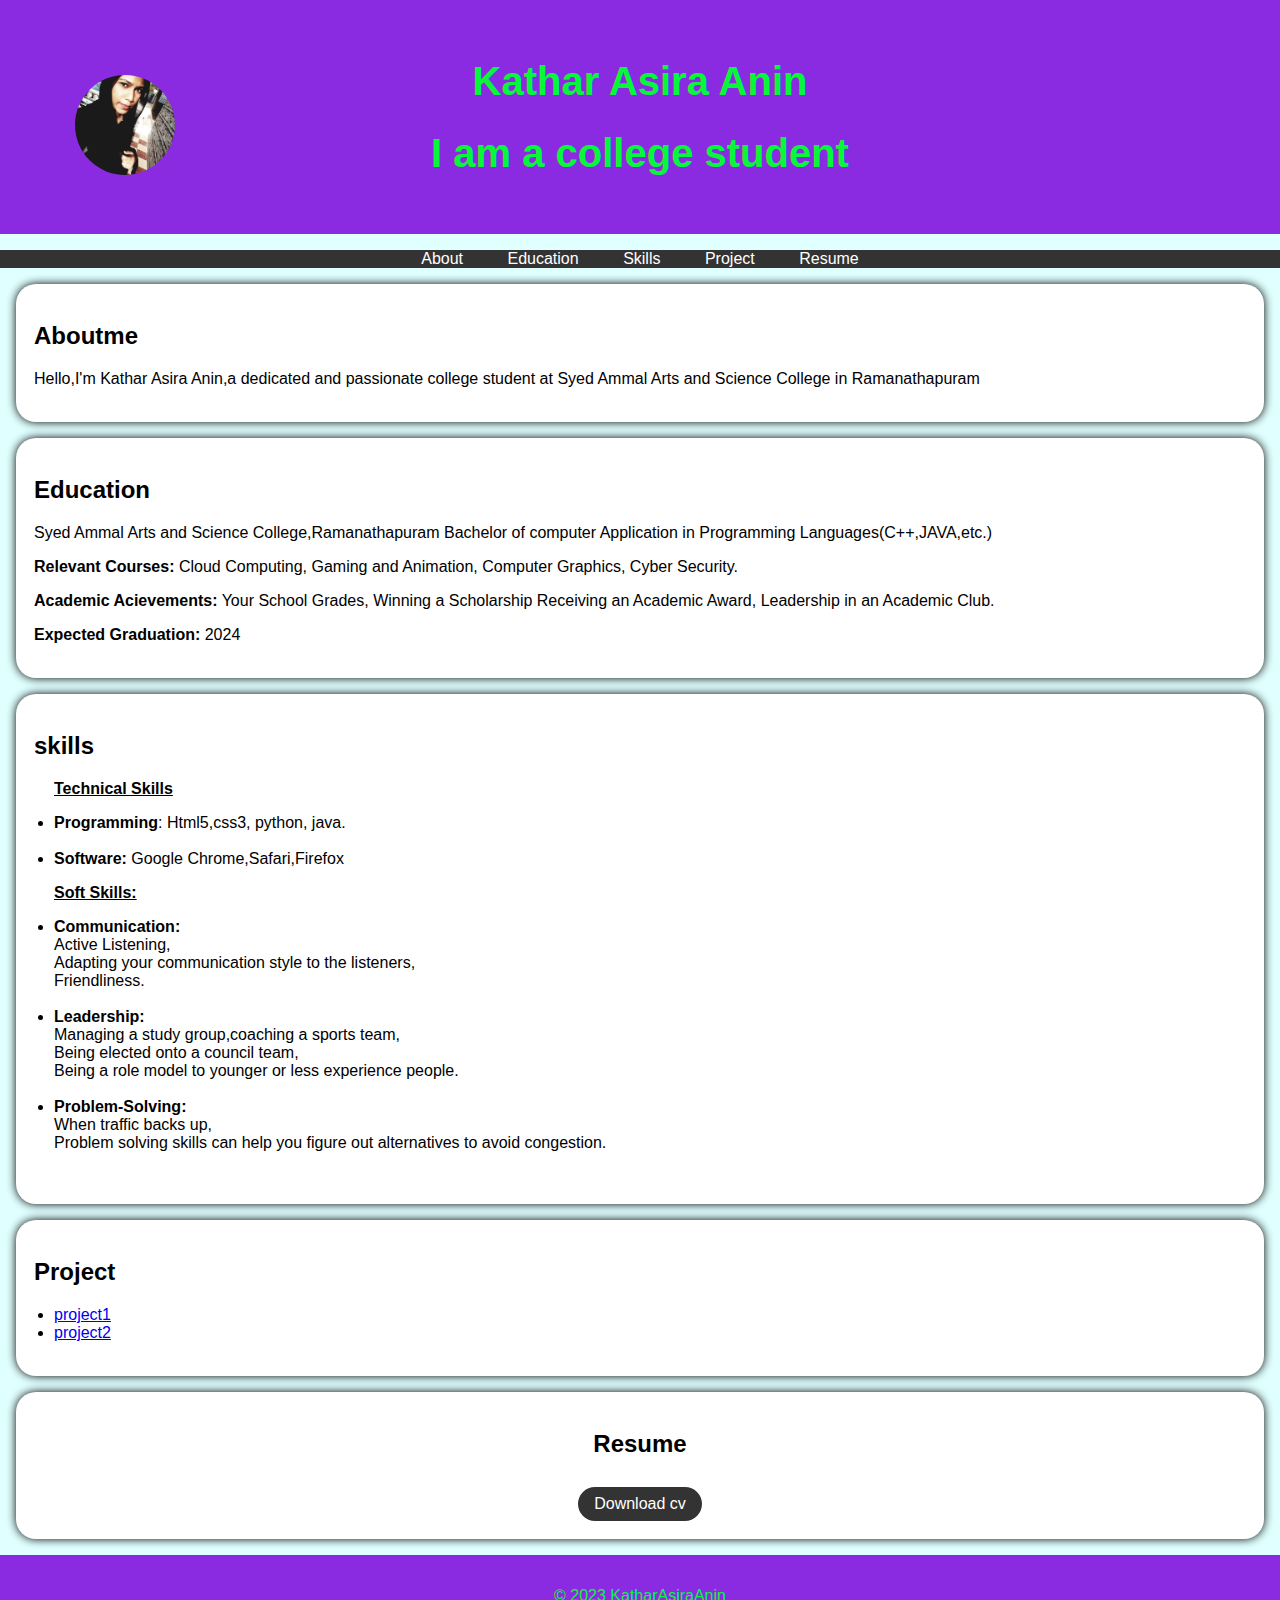
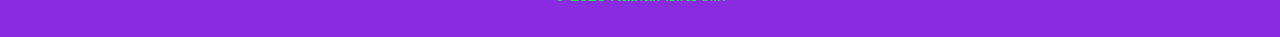
<file: index.html>
<!DOCTYPE html>
<html lang="en"

<head>
    <meta charset="UTF-8">
<meta name="viewport" content="width=device-width,initial-scale=1.0">
<title>photofolio</title>

<link rel="stylesheet" href="style.css">
<script src="script.js"></script>
</head>

<body>
    <header>
        <div class="header-content">
            <img src="profile.png.png" alt="my picture" class="profile-picture">
            <h1>Kathar Asira Anin</h1>
            <h1>I am a college student</h1>
        </div>
    </header>
    <nav>
        <ul>
            <li><a href="#about">About</a></li>
            <li><a href="#education">Education</a></li>
            <li><a href="#skills">Skills</a></li>
            <li><a href="#project">Project</a></li>
            <li><a href="#resume">Resume</a></li>
        </ul>

    </nav>

    <section id="about">
        <div class="section-content">
            <h2>Aboutme</h2>
            <p>Hello,I'm Kathar Asira Anin,a dedicated and passionate college student at Syed Ammal Arts and Science
                College in Ramanathapuram</p>
</div>
</section>

<section id="education">
    <div class="section-content">
        <h2>Education</h2>
        <p>Syed Ammal Arts and Science College,Ramanathapuram
            Bachelor of computer Application in Programming Languages(C++,JAVA,etc.) </p>
            <p> <b>Relevant Courses:</b>
            Cloud Computing,
            Gaming and Animation,
            Computer Graphics,
            Cyber Security.</p>
            <p><b>Academic Acievements:</b>
            Your School Grades,
        Winning  a Scholarship
    Receiving an Academic Award,
Leadership in an Academic Club.
<p>
    <p> <b>Expected Graduation:</b> 2024</p>
    </div>
</section>

<section id="skills">
    <div class="section-content">
        <h2>skills</h2>
        <ul>
            <u>
            <p><b>Technical Skills</b>
            <p>
                </u>
                <li><b>Programming</b>:
                Html5,css3,
                python,
                java.
            </li><br>
            <li><b>Software:</b> Google Chrome,Safari,Firefox</li>
  </ul>

  <ul>
    <u>
        <p><b>Soft Skills:</b></p>
        </u>
<li><b>Communication:</b><br>

    Active Listening,<br>
    Adapting your communication style to the listeners, <br>
    Friendliness.</li><br>

    <li> <b>Leadership:</b><br>
    Managing a study group,coaching a sports team,<br>
    Being elected onto a council team,<br>
    Being a role model to younger or less experience people.</li><br>

    <li><b>Problem-Solving:</b><br>
        When traffic backs up,<br>Problem solving skills can help you figure out alternatives to avoid
        congestion.</li><br>

    </ul>
    </div>
    </section>

    <section id="project">
        <div class="section-content">
            <h2>Project</h2>

            <ul>
                <li><a
                       href="https://studio.openweaver.com/apps/asiraanin710/Green%20world">project1</a>
                </li>
                <li><a href="length.html">project2</a></li>
                </ul>
                </div>
            </section>

            <section id="resume">
                <center>
                    <div class="section-content">
                        <h2>Resume</h2>
                        <a href="myresume.pdf" class="download-button">Download cv</a>
                        </div>
                        </center>
</section>

<footer>
    <p>&copy; 2023 KatharAsiraAnin</p>
    </footer>


    </body>

    </html>
</footer>
                    </div>
                </center>
            </section>
                </li>
            </ul>
        </div>
    </section>



    </li>

    </div>
</section>
</file>
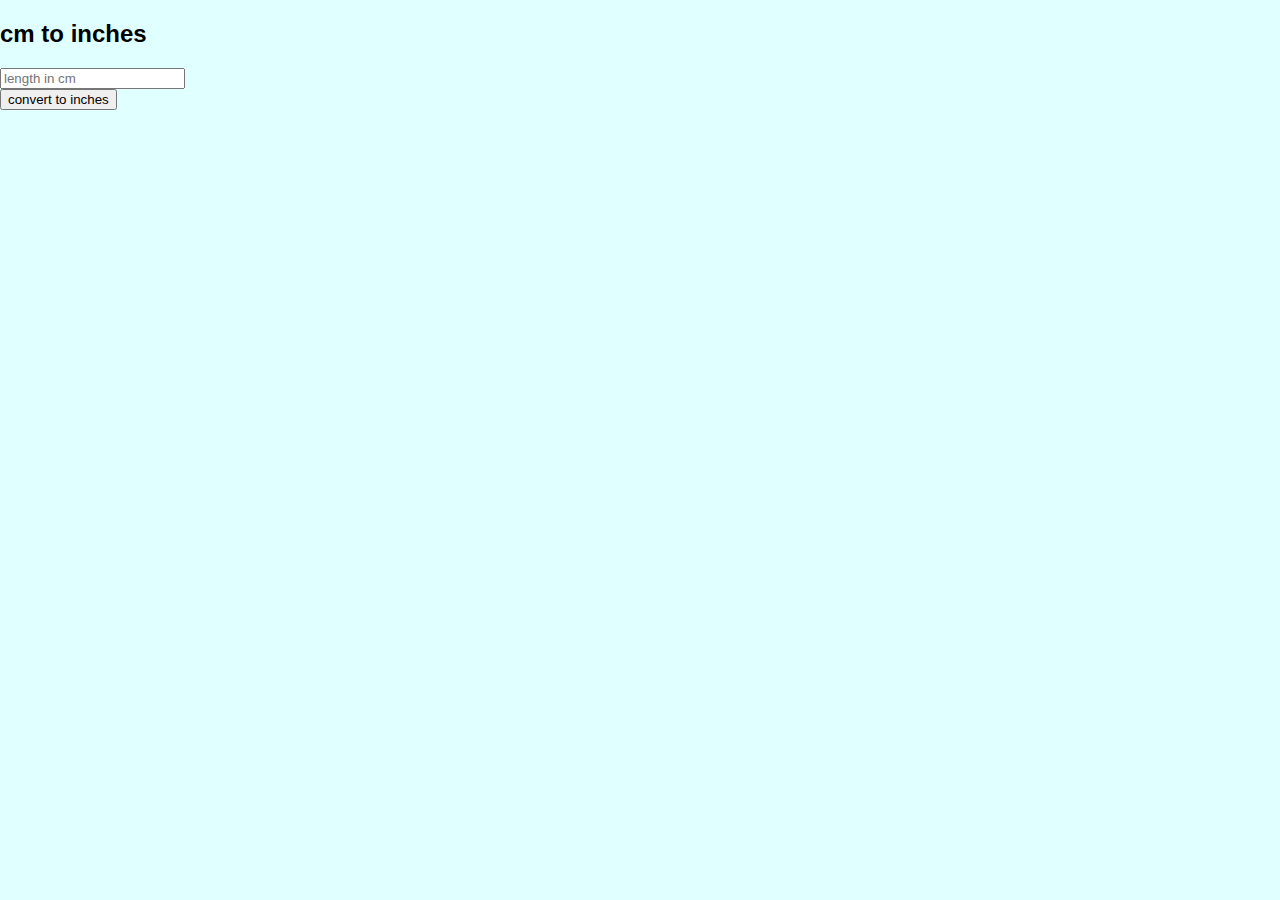
<file: length.html>
<!DOCTYPE html>
<html lang="en">

<head>
    <meta charset="UTF-8">
    <meta http-equiv="X-UA-Compatible" content="IE=edge">
    <meta name="viewport" content="width=device-width, initial-scale=1.0">
    <title>lengthcounter</title>
        <link rel="stylesheet" href="style.css">
        </head>

        <body>
            <div id="wrapper">
                <h2>cm to inches</h2>

                <div class="inputdiv">
                    <input type="text" id="input" placeholder="length in cm">
    </div>
            <div>
                <button type="submit" onclick="convert()">convert to inches</button>
            </div>
                        <div id="result">

                        </div>
                        </div>
                        <script>
                            function convert() {
                                const cmVal= Number(document.getElementById("input").value)
                                const inchVal= cmVal / 2.54
                                const result = document.getElementById("result")
                                result.innerHTML = inchVal.tofixed(2) + "inches"
                            }
                 </script>

        </body>
</html>
</file>
<file: style.css>
body {
    font-family:Arial, sans-serif;
    margin: 0;
    padding: 0;
    background-color:lightcyan;
}

header {
    background-color:blueviolet;
    color: rgb(7,247,59);
    text-align: center;
    padding: 2rem 0;
    position: relative
}

.header-content h1 {
    font-size: 2.5rem;
} 

.profile-picture {
    width: 100px;
    height: 100px;
    border-radius: 75%;
    object-fit: cover;
    position: absolute;
    top: 75px;
    left: 75px;

}

nav {
    background-color: #333;
    color:#fff;
    text-align: center;
}

nav ul {
    list-style-type: none;
        padding: 0;

}

nav ul li {
    display: inline;
    margin: 0 20px;

}

nav ul li a {
    text-decoration: none;
    color: #fff;

}

.section-content {
    background-color:#fff;
    padding: 2vh;
    margin: 1rem;
    border-radius: 20px;
    box-shadow: 0 0 10px rgba(0, 0, 0.1);

}

.download-button {
    background-color: #333;
    color: #fff;
    padding: 0.5rem 1rem;
    text-decoration: none;
    border-radius: 20px;
    display: inline-block;
    margin-top: 10px;
}

.download-button:hover{
    background-color:aqua;

}

footer{
    text-align: center;
    padding: 1rem 0;
    background-color:blueviolet;
    color: rgb(7, 247, 59);

}

ul{
    list-style-type: disc;
    padding-left: 20px;
}
</file>
